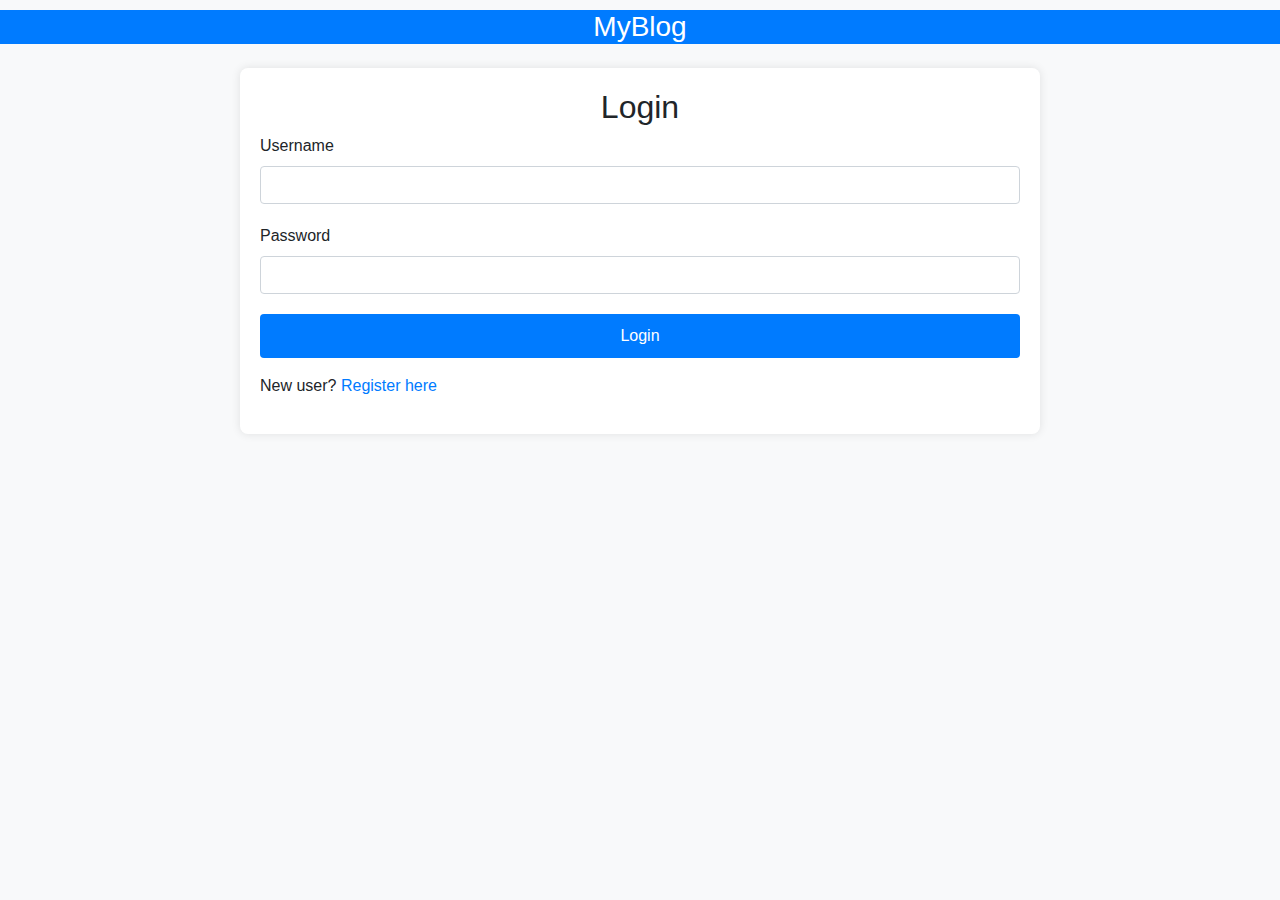
<file: index.html>
<!DOCTYPE html>
<html lang="en">
<head>
    <meta charset="UTF-8">
    <meta name="viewport" content="width=device-width, initial-scale=1.0">
    <title>Login - MyBlog</title>
    <link rel="stylesheet" href="https://stackpath.bootstrapcdn.com/bootstrap/4.5.2/css/bootstrap.min.css">
    <link rel="stylesheet" href="createpost.css">
</head>
<body>
    <div class="heading"style="text-align: center; background-color: #007bff; margin-top:10px;">
        <h3 style="color: white;">MyBlog</h3>
    </div>
    <div class="container my-4">
        <h2>Login</h2>
        <form id="loginForm">
            <div class="form-group">
                <label for="username">Username</label>
                <input type="text" id="username" class="form-control" required>
            </div>
            <div class="form-group">
                <label for="password">Password</label>
                <input type="password" id="password" class="form-control" required>
            </div>
            <button type="submit" class="btn btn-primary">Login</button>
            <div class="mt-3">
                <p>New user? <a href="register.html">Register here</a></p>
            </div>
        </form>
    </div>
    <script>
        document.getElementById('loginForm').addEventListener('submit', function(e) {
            e.preventDefault();
            const username = document.getElementById('username').value;
            const password = document.getElementById('password').value;
            fetch('login.php', {
                method: 'POST',
                headers: {
                    'Content-Type': 'application/x-www-form-urlencoded'
                },
                body: `username=${username}&password=${password}`
            })
            .then(response => response.text())
            .then(data => {
                if (data.includes("Login successful")) {
                    alert(data);
                    window.location.href = 'home.html';
                } else {
                    alert(data);
                }
            });
        });
    </script>
</body>
</html>
</file>
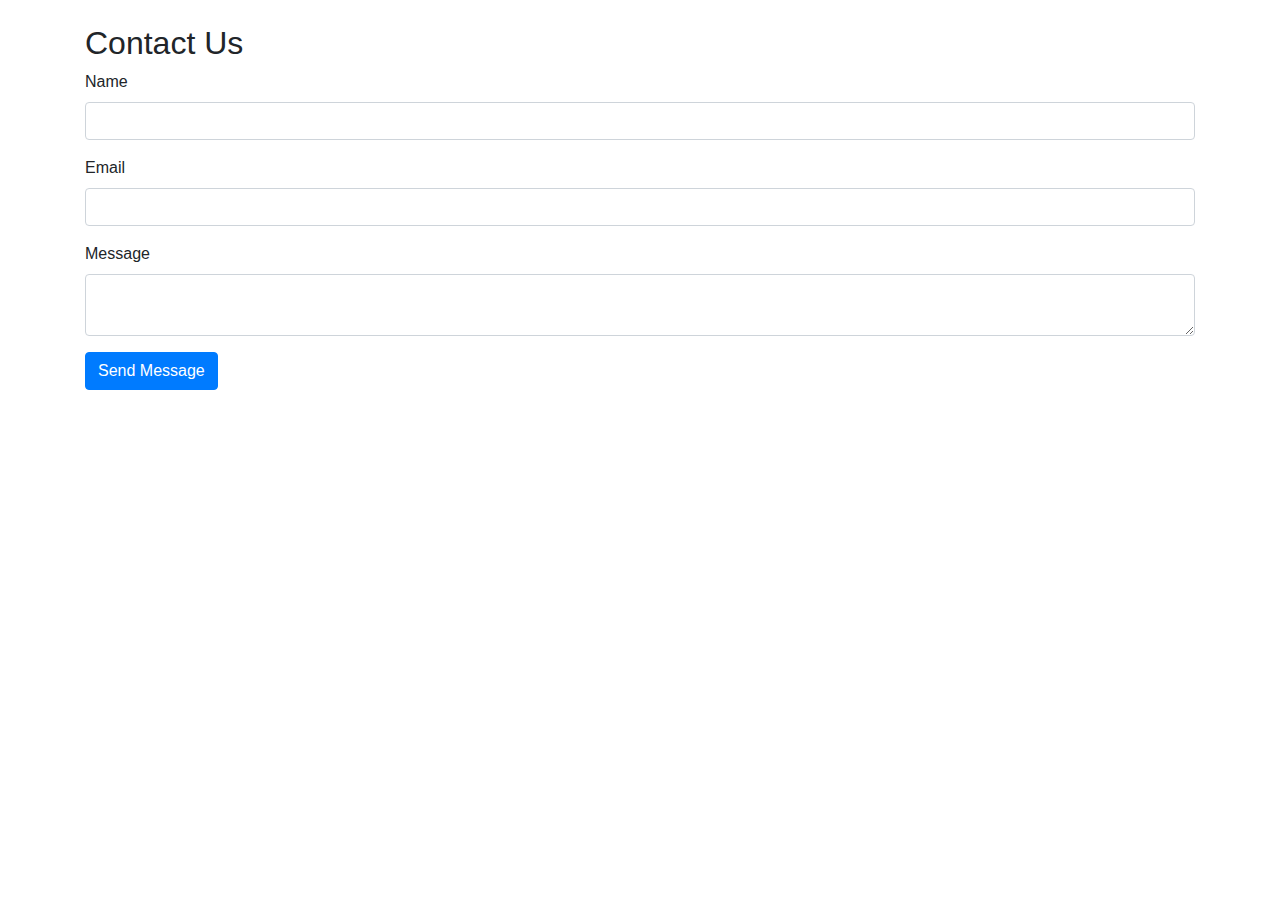
<file: contact_us.html>
<!DOCTYPE html>
<html lang="en">
<head>
    <meta charset="UTF-8">
    <meta name="viewport" content="width=device-width, initial-scale=1.0">
    <title>Contact Us - MyBlog</title>
    <link rel="stylesheet" href="https://stackpath.bootstrapcdn.com/bootstrap/4.5.2/css/bootstrap.min.css">
    <link rel="stylesheet" href="styles.css">
</head>
<body>
    <div class="container my-4">
        <h2>Contact Us</h2>
        <form id="contactForm">
            <div class="form-group">
                <label for="name">Name</label>
                <input type="text" id="name" class="form-control" required>
            </div>
            <div class="form-group">
                <label for="email">Email</label>
                <input type="email" id="email" class="form-control" required>
            </div>
            <div class="form-group">
                <label for="message">Message</label>
                <textarea id="message" class="form-control" required></textarea>
            </div>
            <button type="submit" class="btn btn-primary">Send Message</button>
        </form>
    </div>
    <script>
        document.getElementById('contactForm').addEventListener('submit', function(e) {
            e.preventDefault();
            const name = document.getElementById('name').value;
            const email = document.getElementById('email').value;
            const message = document.getElementById('message').value;
            fetch('contact_us.php', {
                method: 'POST',
                headers: {
                    'Content-Type': 'application/x-www-form-urlencoded'
                },
                body: `name=${name}&email=${email}&message=${message}`
            })
            .then(response => response.text())
            .then(data => {
                alert(data);
                if (data.includes("Message sent successfully")) {
                    document.getElementById('contactForm').reset();
                }
            });
        });
    </script>
</body>
</html>
</file>
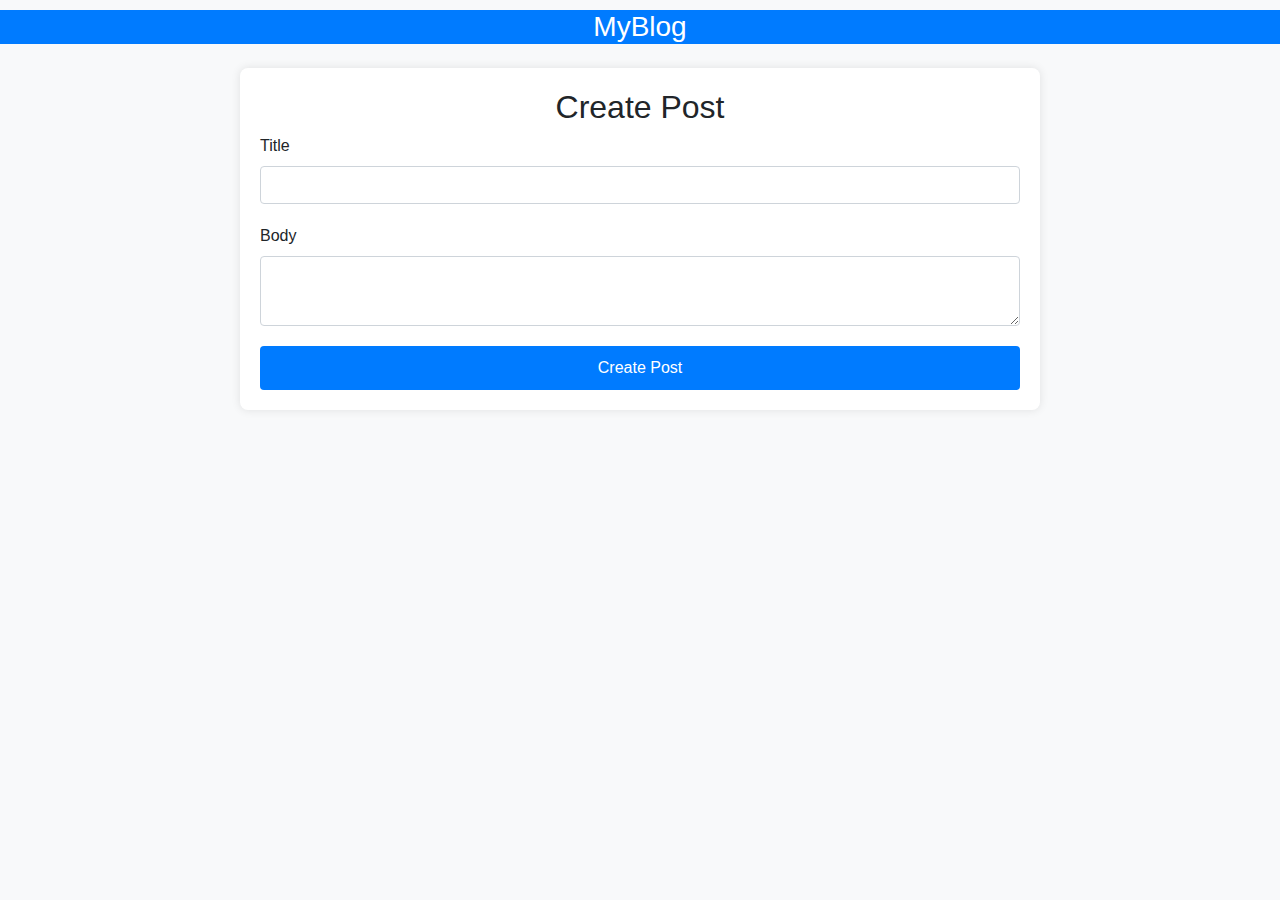
<file: create_post.html>
<!DOCTYPE html>
<html lang="en">
<head>
    <meta charset="UTF-8">
    <meta name="viewport" content="width=device-width, initial-scale=1.0">
    <title>Create Post - MyBlog</title>
    <link rel="stylesheet" href="https://stackpath.bootstrapcdn.com/bootstrap/4.5.2/css/bootstrap.min.css">
    <link rel="stylesheet" href="createpost.css">
</head>
<body>
    <div class="heading"style="text-align: center; background-color: #007bff; margin-top:10px;">
        <h3 style="color: white;">MyBlog</h3>
    </div>
    <div class="container my-4">
        <h2>Create Post</h2>
        <form id="createPostForm">
            <div class="form-group">
                <label for="title">Title</label>
                <input type="text" id="title" class="form-control" required>
            </div>
            <div class="form-group">
                <label for="body">Body</label>
                <textarea id="body" class="form-control" required></textarea>
            </div>
            <button type="submit" class="btn btn-primary">Create Post</button>
        </form>
    </div>
    <script>
        document.getElementById('createPostForm').addEventListener('submit', function(e) {
            e.preventDefault();
            const title = document.getElementById('title').value;
            const body = document.getElementById('body').value;
            fetch('create_post.php', {
                method: 'POST',
                headers: {
                    'Content-Type': 'application/x-www-form-urlencoded'
                },
                body: `title=${title}&body=${body}`
            })
            .then(response => response.text())
            .then(data => {
                alert(data);
                if (data.includes("Post created successfully")) {
                    window.location.href = 'home.html';
                }
            });
        });
    </script>
</body>
</html>
</file>
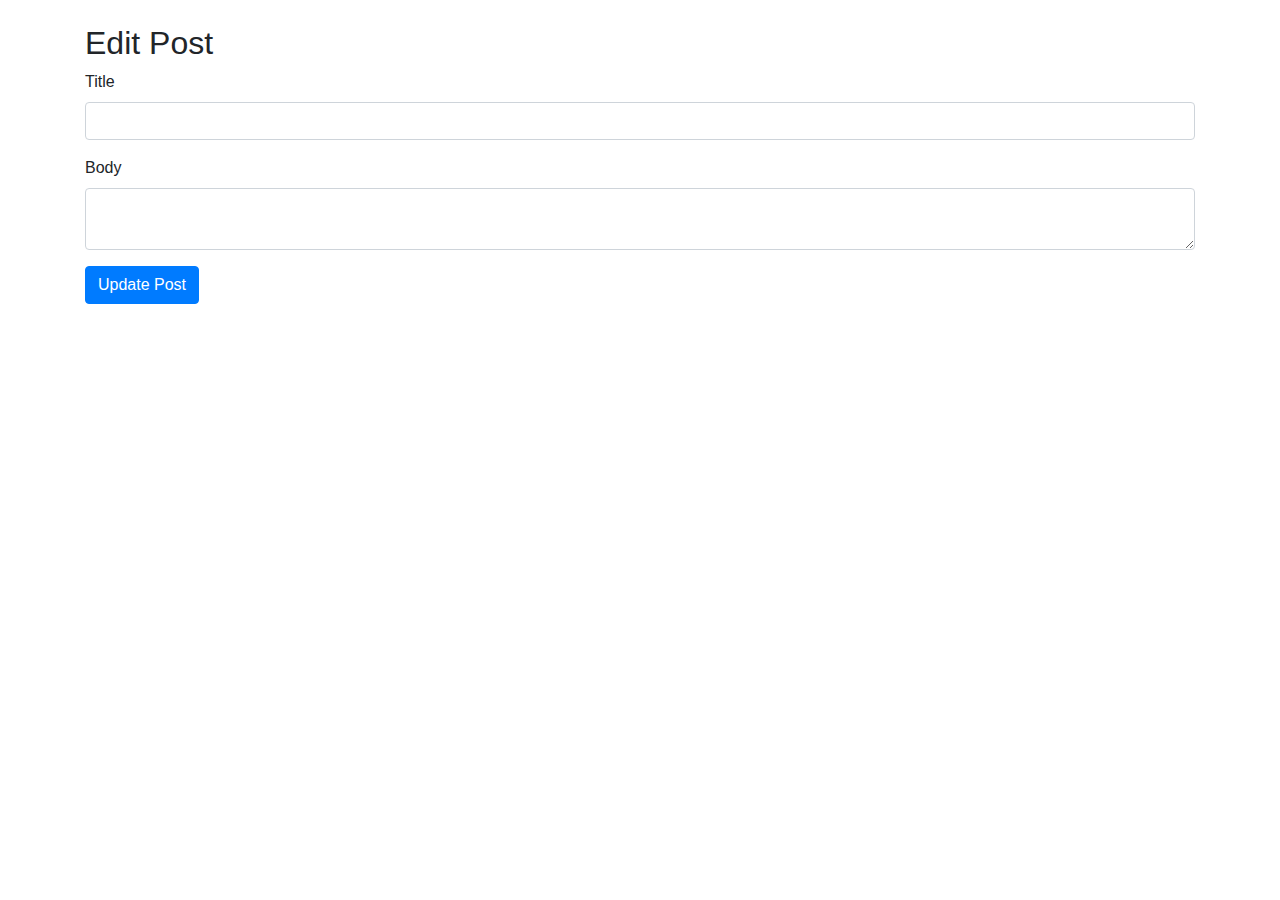
<file: edit_post.html>
<!DOCTYPE html>
<html lang="en">
<head>
    <meta charset="UTF-8">
    <meta name="viewport" content="width=device-width, initial-scale=1.0">
    <title>Edit Post - MyBlog</title>
    <link rel="stylesheet" href="https://stackpath.bootstrapcdn.com/bootstrap/4.5.2/css/bootstrap.min.css">
    <link rel="stylesheet" href="styles.css">
</head>
<body>
    <div class="container my-4">
        <h2>Edit Post</h2>
        <form id="editPostForm">
            <div class="form-group">
                <label for="title">Title</label>
                <input type="text" id="title" class="form-control" required>
            </div>
            <div class="form-group">
                <label for="body">Body</label>
                <textarea id="body" class="form-control" required></textarea>
            </div>
            <button type="submit" class="btn btn-primary">Update Post</button>
        </form>
    </div>
    <script>
        document.addEventListener('DOMContentLoaded', function() {
            const urlParams = new URLSearchParams(window.location.search);
            const postId = urlParams.get('id');
            fetch(`get_post.php?id=${postId}`)
                .then(response => response.json())
                .then(post => {
                    document.getElementById('title').value = post.title;
                    document.getElementById('body').value = post.body;
                });

            document.getElementById('editPostForm').addEventListener('submit', function(e) {
                e.preventDefault();
                const title = document.getElementById('title').value;
                const body = document.getElementById('body').value;
                fetch('edit_post.php', {
                    method: 'POST',
                    headers: {
                        'Content-Type': 'application/x-www-form-urlencoded'
                    },
                    body: `id=${postId}&title=${title}&body=${body}`
                })
                .then(response => response.text())
                .then(data => {
                    alert(data);
                    if (data.includes("Post updated successfully")) {
                        window.location.href = 'home.html';
                    }
                });
            });
        });
    </script>
</body>
</html>
</file>
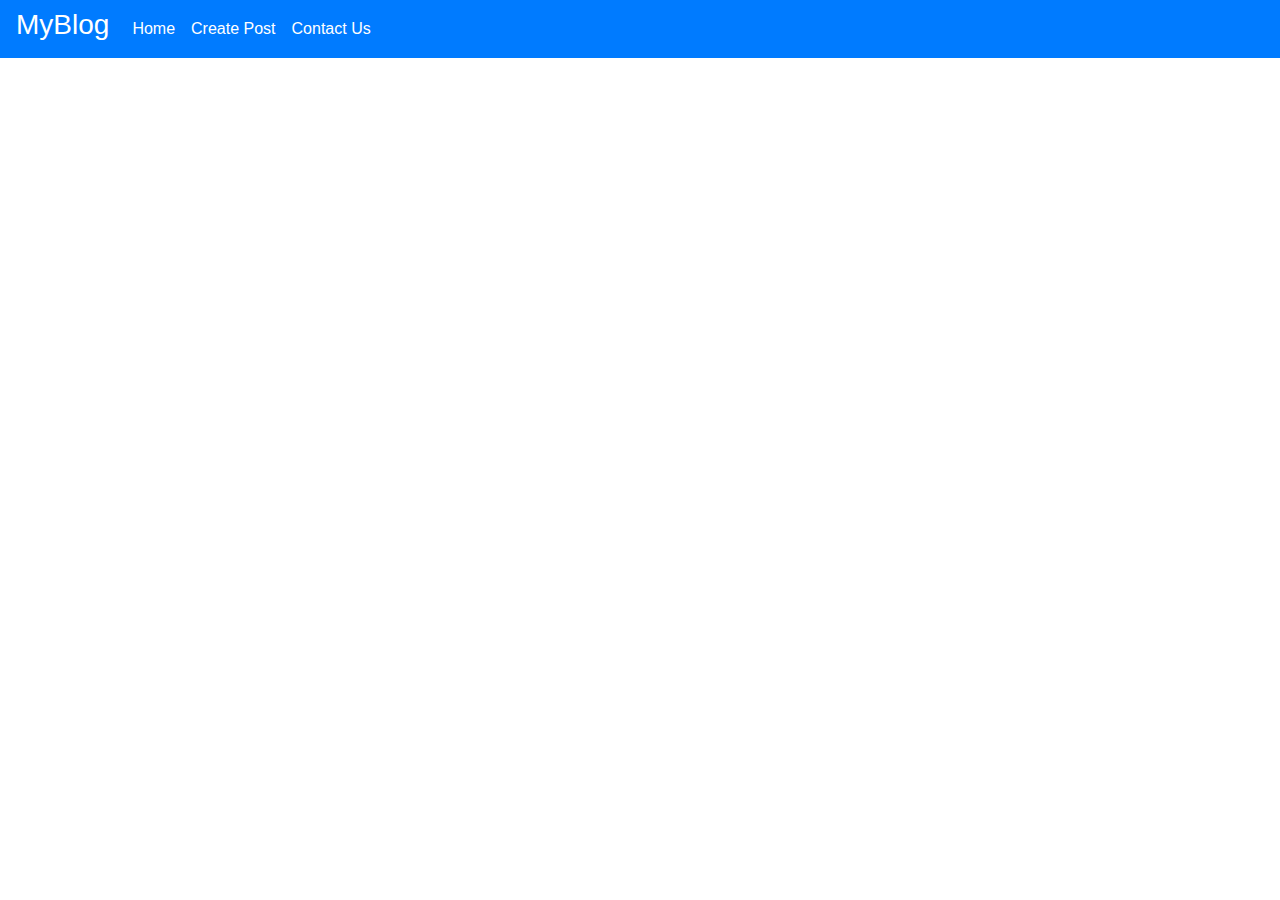
<file: home.html>
<!DOCTYPE html>
<html lang="en">
<head>
    <meta charset="UTF-8">
    <meta name="viewport" content="width=device-width, initial-scale=1.0">
    <title>MyBlog - Personal Blogging Platform</title>
    <link rel="stylesheet" href="https://stackpath.bootstrapcdn.com/bootstrap/4.5.2/css/bootstrap.min.css">
    <link rel="stylesheet" href="styles.css">
</head>
<body>
    <header>
        <nav class="navbar navbar-expand-lg bg-body-tertiary bg-primary">
            <div class="heading">
                <h3 style="color: white;">MyBlog</h3>
            </div>
            <div class="container-fluid">
                <div class="navbar-nav">
                <a class="nav-link active" href="index.html">Home</a>
                  <a class="nav-link" aria-current="page" href="create_post.html">Create Post</a>
                  <a class="nav-link" href="contact_us.html">Contact Us</a>
                </div>  
            </div>
          </nav>
    </header>
    <main class="container my-4" id="content">
        <!-- Blog posts will be loaded here -->
    </main>
    <script src="app.js"></script>
    <script src="https://code.jquery.com/jquery-3.5.1.min.js"></script>
    <script src="https://cdn.jsdelivr.net/npm/@popperjs/core@2.5.4/dist/umd/popper.min.js"></script>
    <script src="https://stackpath.bootstrapcdn.com/bootstrap/4.5.2/js/bootstrap.min.js"></script>
</body>
</html>
</file>
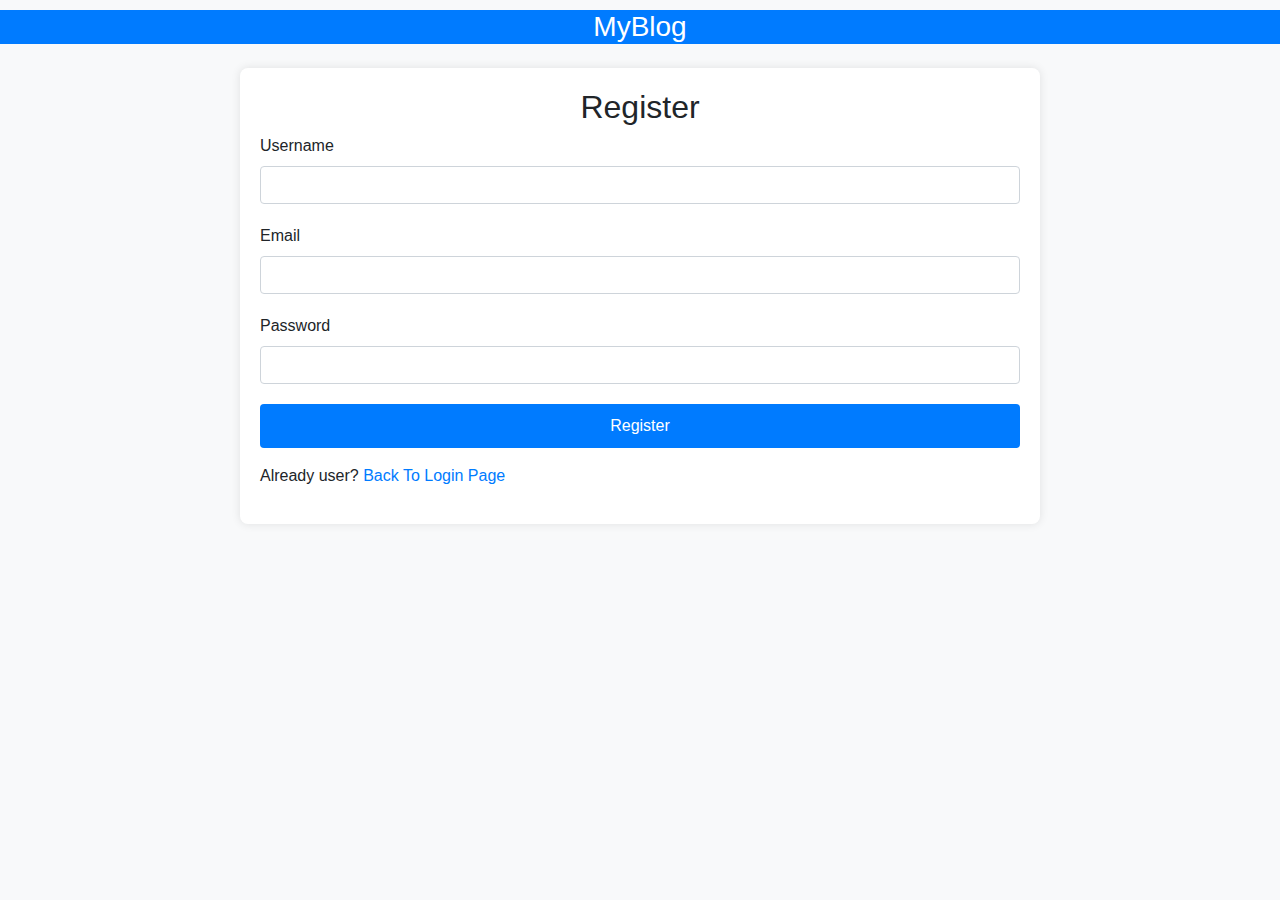
<file: register.html>
<!DOCTYPE html>
<html lang="en">
<head>
    <meta charset="UTF-8">
    <meta name="viewport" content="width=device-width, initial-scale=1.0">
    <title>Register - MyBlog</title>
    <link rel="stylesheet" href="https://stackpath.bootstrapcdn.com/bootstrap/4.5.2/css/bootstrap.min.css">
    <link rel="stylesheet" href="createpost.css">
</head>
<body>
    <div class="heading"style="text-align: center; background-color: #007bff; margin-top:10px;">
        <h3 style="color: white;">MyBlog</h3>
    </div>
    <div class="container my-4">
        <h2>Register</h2>
        <form id="registerForm">
            <div class="form-group">
                <label for="username">Username</label>
                <input type="text" id="username" class="form-control" required>
            </div>
            <div class="form-group">
                <label for="email">Email</label>
                <input type="text" id="email" class="form-control" required>
            </div>
            <div class="form-group">
                <label for="password">Password</label>
                <input type="password" id="password" class="form-control" required>
            </div>
            <button type="submit" class="btn btn-primary">Register</button>
        </form>
        <div class="mt-3">
            <p>Already user? <a href="index.html">Back To Login Page</a></p>
        </div>
    </div>
    <script>
        document.getElementById('registerForm').addEventListener('submit', function(e) {
            e.preventDefault();
            const username = document.getElementById('username').value;
            const password = document.getElementById('password').value;
            const email=document.getElementById('email').value;
            fetch('register.php', {
                method: 'POST',
                headers: {
                    'Content-Type': 'application/x-www-form-urlencoded'
                },
                body: `username=${username}&password=${password}&email=${email}`
            })
            .then(response => response.text())
            .then(data => {
                alert(data);
                if (data.includes("Registration successful")) {
                    window.location.href = 'home.html';
                }
            });
        });
    </script>
</body>
</html>
</file>
<file: createpost.css>
body {
    background-color: #f8f9fa;
    font-family: Arial, sans-serif;
}

.container {
    max-width: 800px;
    margin: 100px auto;
    padding: 20px;
    background-color: #fff;
    border-radius: 8px;
    box-shadow: 0 0 10px rgba(0, 0, 0, 0.1);
}

h2 {
    margin-top: 0;
    text-align: center;
}

.form-group {
    margin-bottom: 20px;
}

.form-control {
    width: 100%;
    padding: 10px;
    border: 1px solid #ced4da;
    border-radius: 4px;
}

.btn-primary {
    width: 100%;
    padding: 10px;
    background-color: #007bff;
    border: none;
    border-radius: 4px;
    color: #fff;
    cursor: pointer;
}

.btn-primary:hover {
    background-color: #0056b3;
}
</file>
<file: styles.css>
body {
    font-family: Arial, sans-serif;
}

header {
    margin-bottom: 20px;
}

.post {
    border-bottom: 1px solid #ddd;
    margin-bottom: 20px;
    padding-bottom: 10px;
}

.post h2 {
    margin: 0;
}

.comment {
    margin-left: 20px;
    padding: 10px;
    background-color: #f9f9f9;
    border-left: 3px solid #ddd;
    margin-bottom: 10px;
}

.nav-link{
    color: #fff;
}
</file>
